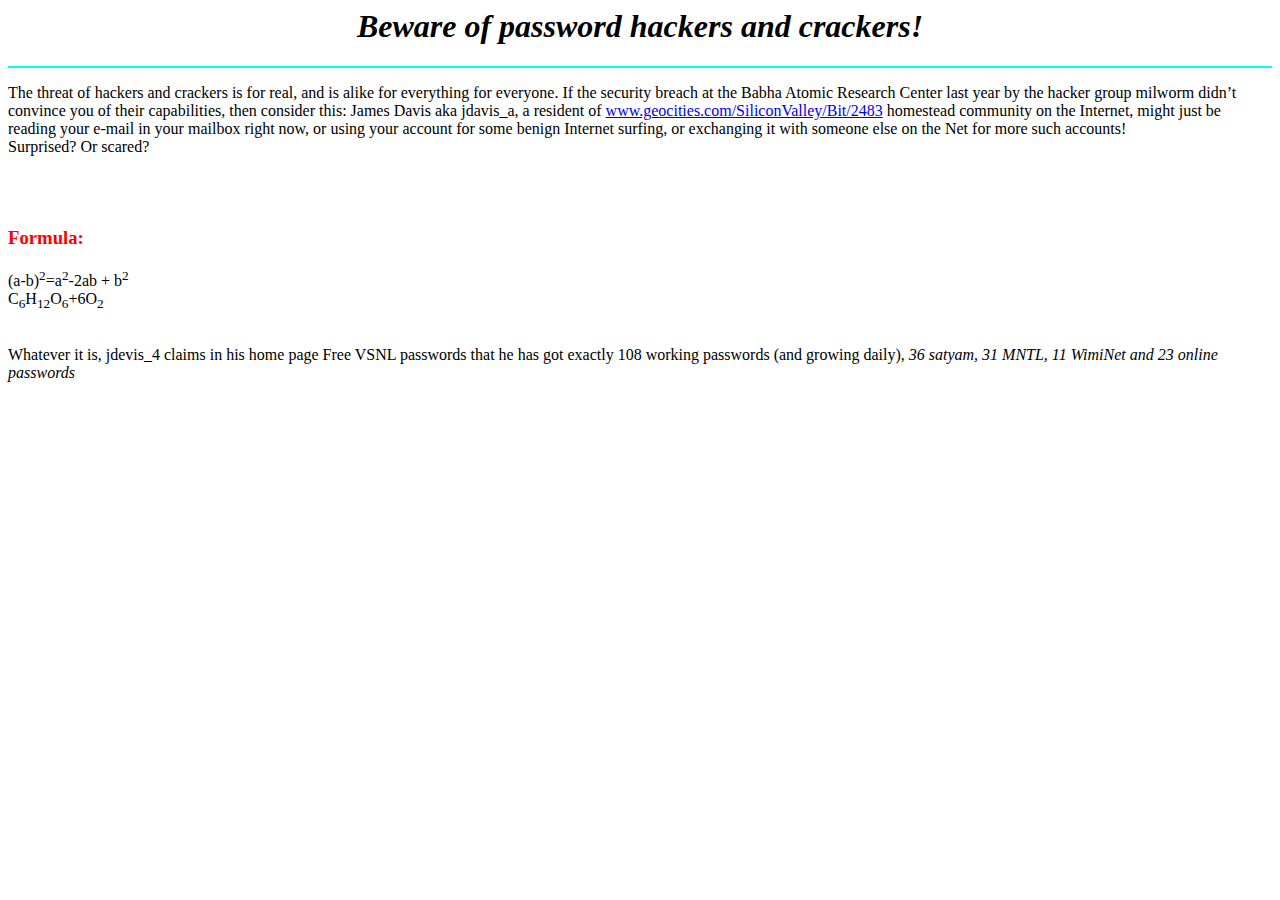
<file: WEBSITE RESPONSIVE/Unit-5/ex1.html>
<html>
    <head>
        <title>Exercise-1</title>
    </head>
    <body>
        <h1><i><b><center>Beware of password hackers and crackers!</b></i></h1><center></center>
        <hr color="cyan">
        <p>The threat of hackers and crackers is for real, and is alike for everything for everyone. If
            the security breach at the Babha Atomic Research Center last year by the hacker group
            milworm didn’t convince you of their capabilities, then consider this: James Davis aka
            jdavis_a, a resident of
            <a href="https://www.yahoo.com/%22%3E">www.geocities.com/SiliconValley/Bit/2483</a>
            homestead community on the Internet, might just be reading your e-mail in your mailbox right now, or using
            your account for some benign Internet surfing, or exchanging it with someone else on the
            Net for more such accounts!<br>
            Surprised?
            Or scared?
            </p>
            <br>
            <br>
    <h3><font color="Red" face=""times roman">Formula:</font></h3>
        <p>(a-b)<sup>2</sup>=a<sup>2</sup>-2ab + b<sup>2</sup><br>
        C<sub>6</sub>H<sub>12</sub>O<sub>6</sub>+6O<sub>2</sub>
    <br>
    <br>
    <p>Whatever it is, jdevis_4 claims in his home page Free VSNL passwords that he has got
        exactly 108 working passwords (and growing daily),<i> 36 satyam, 31 MNTL, 11 WimiNet
        and 23 online passwords</i></p>
    </body>
</html>
</file>
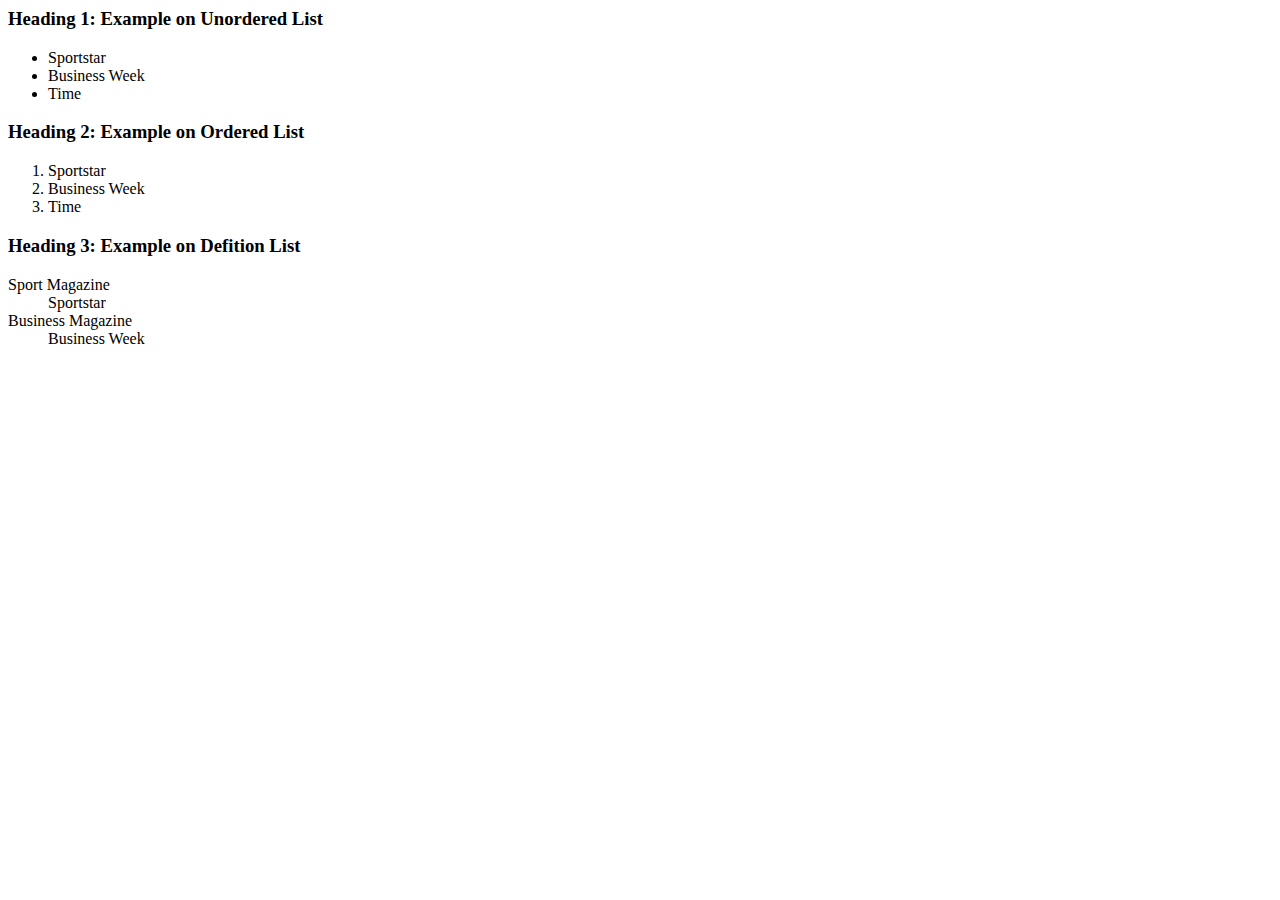
<file: WEBSITE RESPONSIVE/Unit-5/ex2.html>
<html>
    <head>
        <title>Exercise-2</title>
    </head>
    <body>
        <h3><b>Heading 1: Example on Unordered List</b></h3>
        <ul>
            <li>Sportstar</li>
            <li>Business Week</li>
            <li>Time</li>
        </ul>
        <h3><b>Heading 2: Example on Ordered List</b></h3>
        <ol>
            <li>Sportstar</li>
            <li>Business Week</li>
            <li>Time</li>
        </ol>
        <h3><b>Heading 3: Example on Defition List</b></h3>
        <dl>
            <dt>Sport Magazine</dt>
            <dd>Sportstar</dd>
            <dt>Business Magazine</dt>
            <dd>Business Week</dd>


    </body>
</html>
</file>
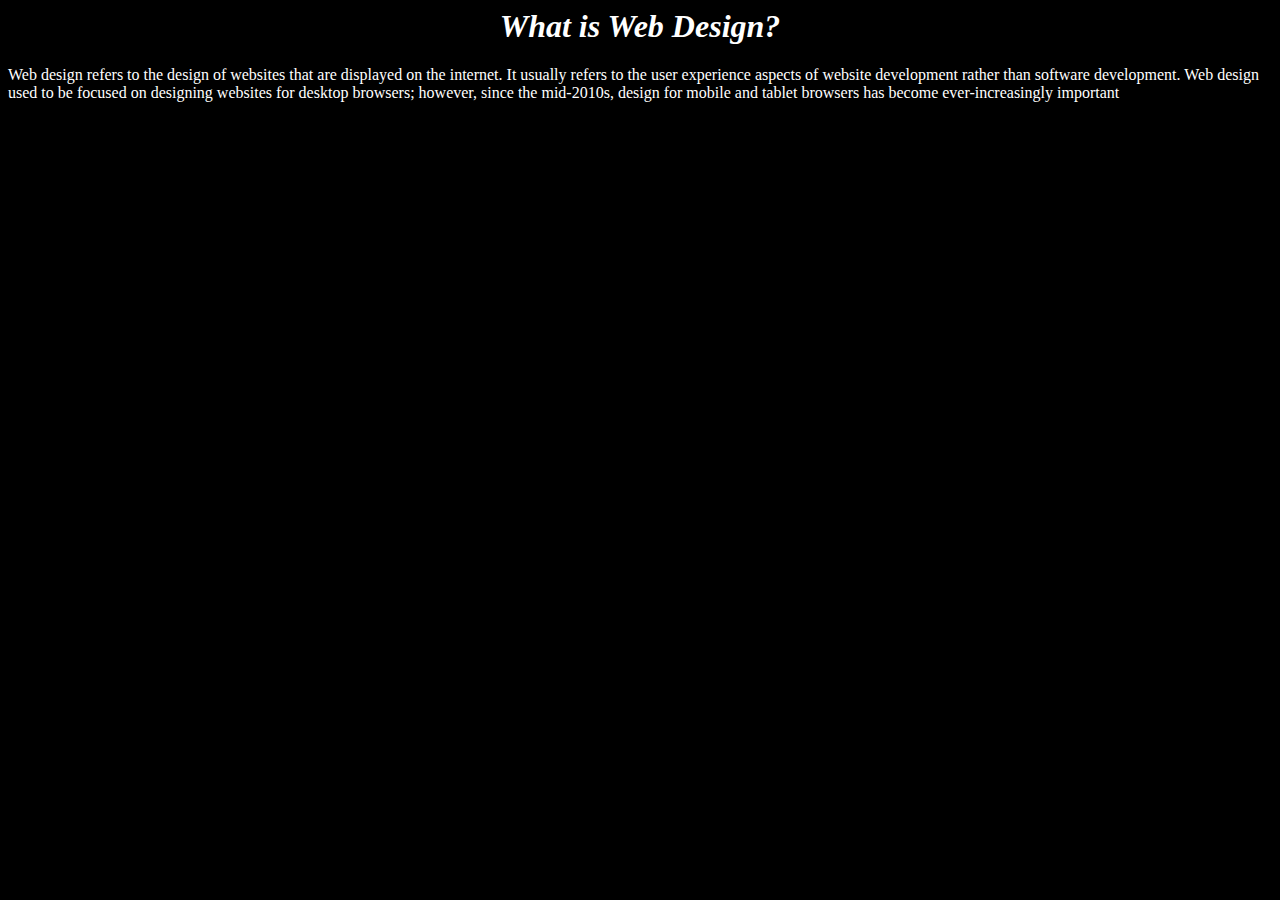
<file: WEBSITE RESPONSIVE/Unit-5/ex3-2.html>
<html>
    <head>
        <title>Exercise-3</title>
    </head>
    <body bgcolor="black" text="white">
        <center><h1><i>What is Web Design?</i></h1></center>
        <p>Web design refers to the design of websites that are displayed on the internet. It usually
            refers to the user experience aspects of website development rather than software
            development. Web design used to be focused on designing websites for desktop
            browsers; however, since the mid-2010s, design for mobile and tablet browsers has
            become ever-increasingly important</p>
    </body>
</html>
</file>
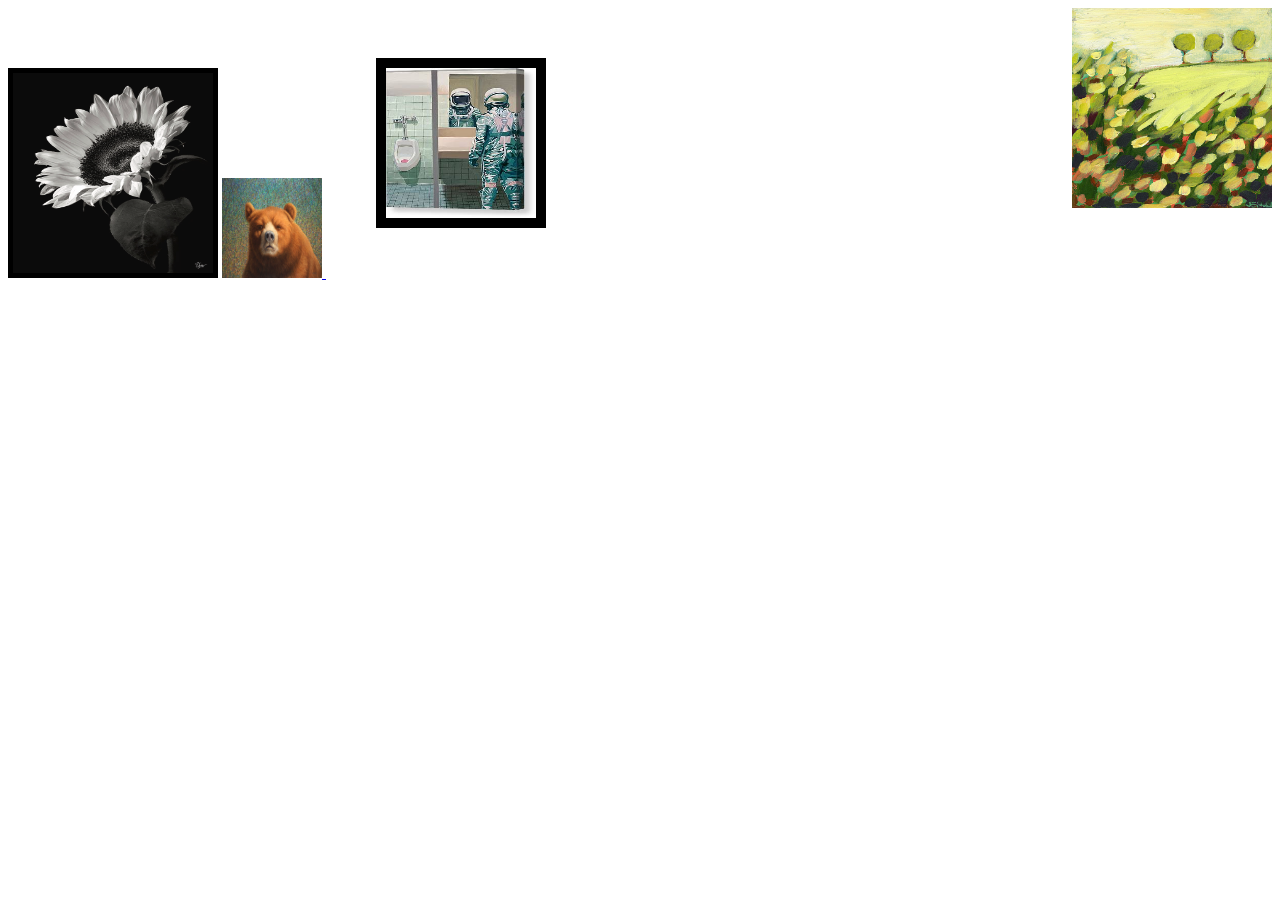
<file: WEBSITE RESPONSIVE/Unit-5/u6-1.html>
<html>
    <head>
        <title>unit 6 task 1</title>
    </head>
    <body>
        <img src = "img1.jpg" border ="5px" width = "200px" height = "200px">
        <img src = "img2.jpg"  width = "100px" height = "100px"><a href="img2.jpg" target ="_blank"> </a>
        <img src = "img3.jpg" width = "200px" height = "200px" align = "right">
        <img src = "img4.jpg" width = "150px" height = "150px" hspace ="50" vspace ="50" border="10">

    </body>
</html>
</file>
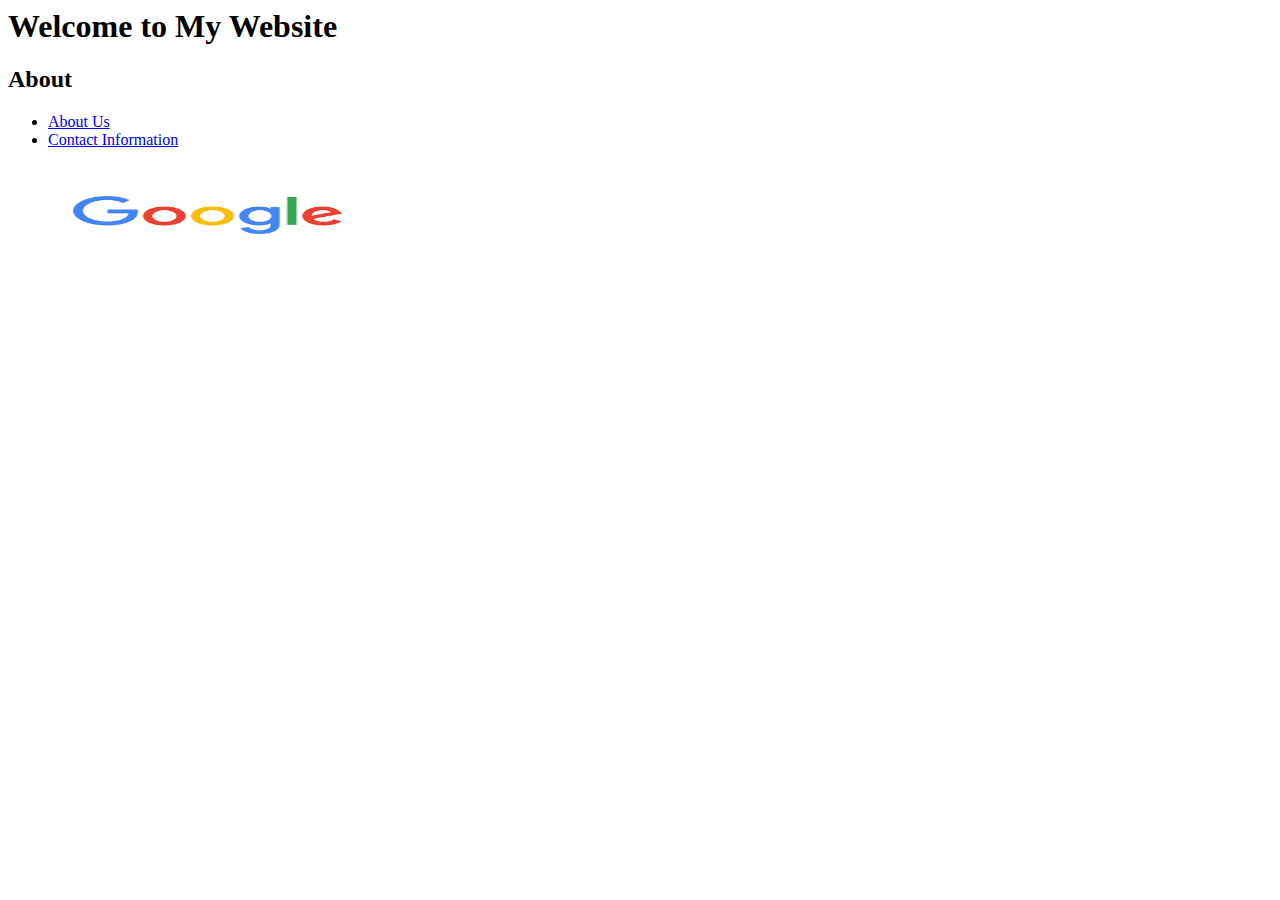
<file: WEBSITE RESPONSIVE/Unit-5/u6-2.html>
<html>
<head>
    <title>Home</title>
</head>
<body>
    <h1>Welcome to My Website</h1>
    <h2>About</h2>
    <ul>
        <li><a href="about.html" target = "_blank">About Us</a></li>
        <li><a href="about.html#contact">Contact Information</a></li>
    </ul>

    <a href=https://www.google.com/ target = "_blank"><img src="google.png" alt="Google" width="400" height="100">
    </a>
</body>
</html>
</file>
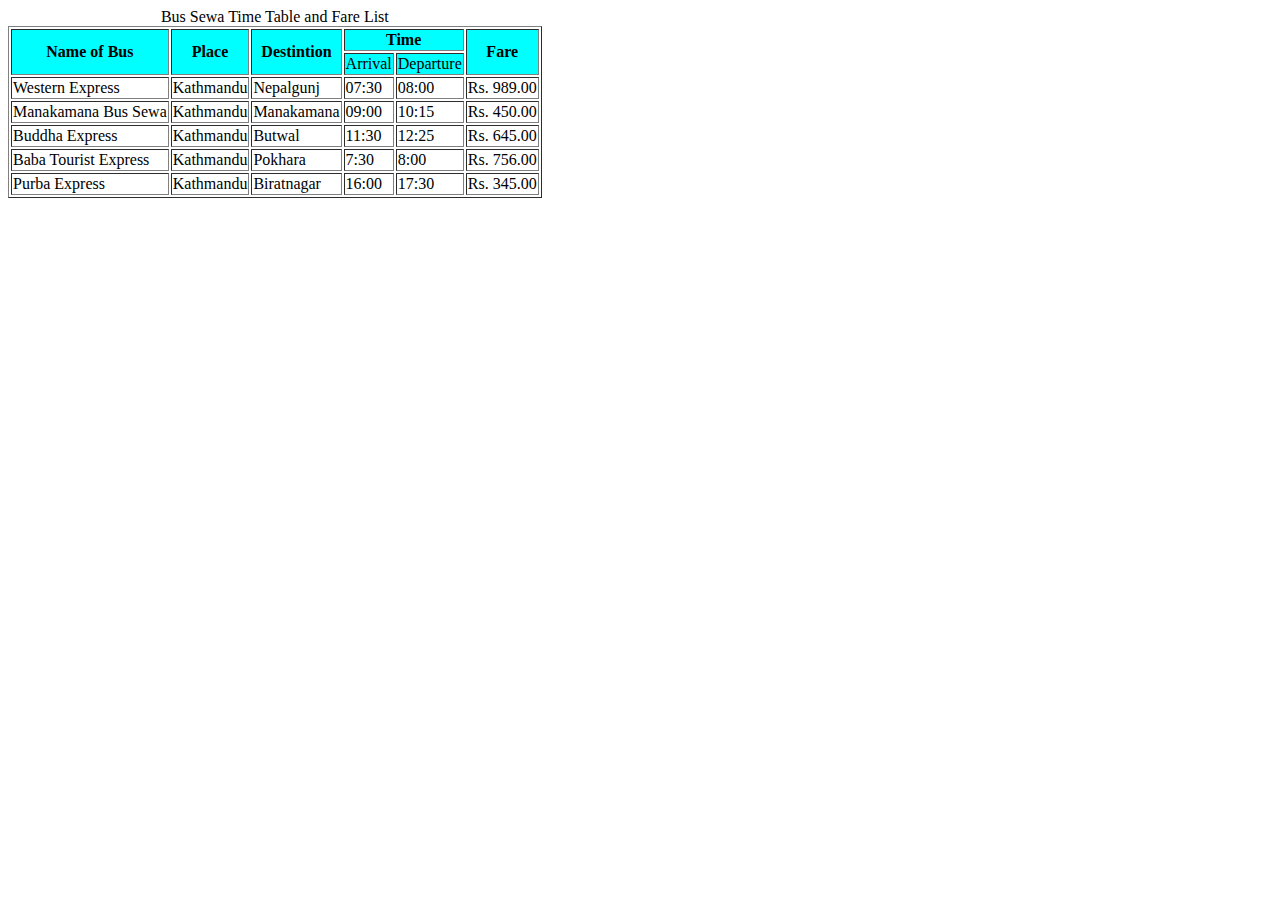
<file: WEBSITE RESPONSIVE/Unit-5/u6-3.html>
<html>
<head>
<title>TABLE </title>
</head>
<body>
<table border="1">
    <caption>Bus Sewa Time Table and Fare List</caption>
    <tr bgcolor="cyan">
    <th rowspan="2">Name of Bus</th>
    <th rowspan="2">Place</th>
    <th rowspan="2">Destintion</th>
    <th colspan="2">Time</th>
    <th rowspan="2">Fare</th>
    </tr>
    <tr bgcolor="cyan"><td>Arrival</td>
        <td>Departure</td></tr>
    <tr><td>Western Express</td>
    <td>Kathmandu</td>
    <td>Nepalgunj</td>
    <td>07:30</td>
    <td>08:00</td>
    <td>Rs. 989.00</td>
    </tr>
    <tr>
        <td>Manakamana Bus Sewa</td>
        <td>Kathmandu</td>
        <td>Manakamana</td>
        <td>09:00</td>
        <td>10:15</td>
        <td>Rs. 450.00</td>
    </tr>
    <tr>
        <td>Buddha Express</td>
        <td>Kathmandu</td>
        <td>Butwal</td>
        <td>11:30</td>
        <td>12:25</td>
        <td>Rs. 645.00</td>
    </tr>
    <tr>
        <td>Baba Tourist Express</td>
        <td>Kathmandu</td>
        <td>Pokhara</td>
        <td>7:30</td>
        <td>8:00</td>
        <td>Rs. 756.00</td>
    </tr>
    <tr>
        <td>Purba Express</td>
        <td>Kathmandu</td>
        <td>Biratnagar</td>
        <td>16:00</td>
        <td>17:30</td>
        <td>Rs. 345.00</td>
    </tr>


</table>

</body>
</html>
</file>
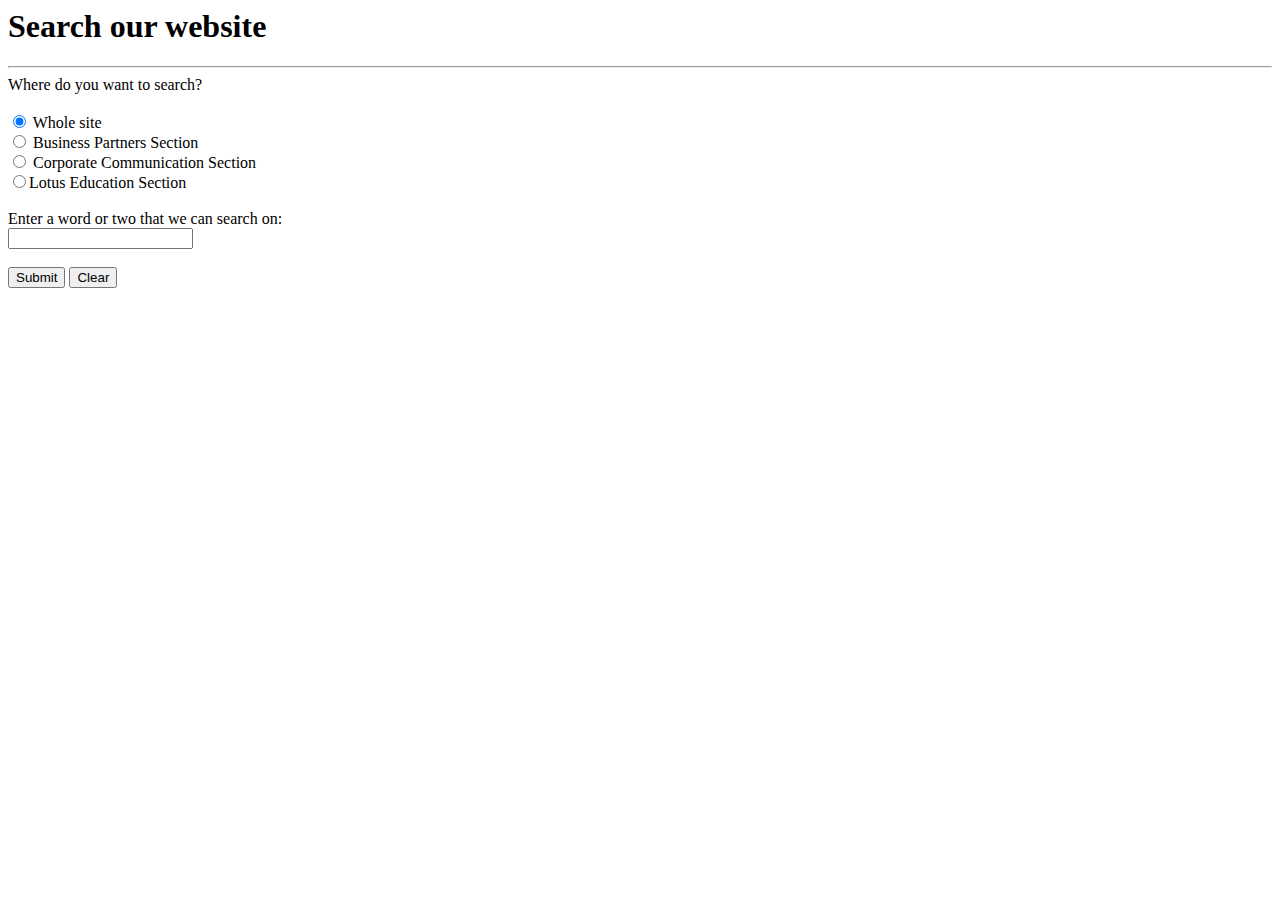
<file: WEBSITE RESPONSIVE/Unit-5/u7-1.html>
<html>
    <head>
        <title>Exercise-3</title>
    </head>
    <body>
        <h1>Search our website</h1>
        <hr></hr>
        <form name="fome1" Method= "get" Action= " URL " >
            Where do you want to search?<br><br>
            <input type="radio" id="Biraj"
name="radio" value="1"
checked> Whole site<br>
<input type="radio" id="Biraj2"
name="partner" value="2">
Business Partners Section<br>
<input type="radio" id="Biraj3"
name="corporate" value="3"> Corporate Communication Section<br>
<input type="radio" id="Biraj4"
name="Lotus" value="4">Lotus Education Section<br><br>
Enter a word or two that we can search on:<br><input type="text"
name="search"><br>
<br>
<button>Submit</button> 
<button>Clear</button>
        </form>
    </body>
</html>
</file>
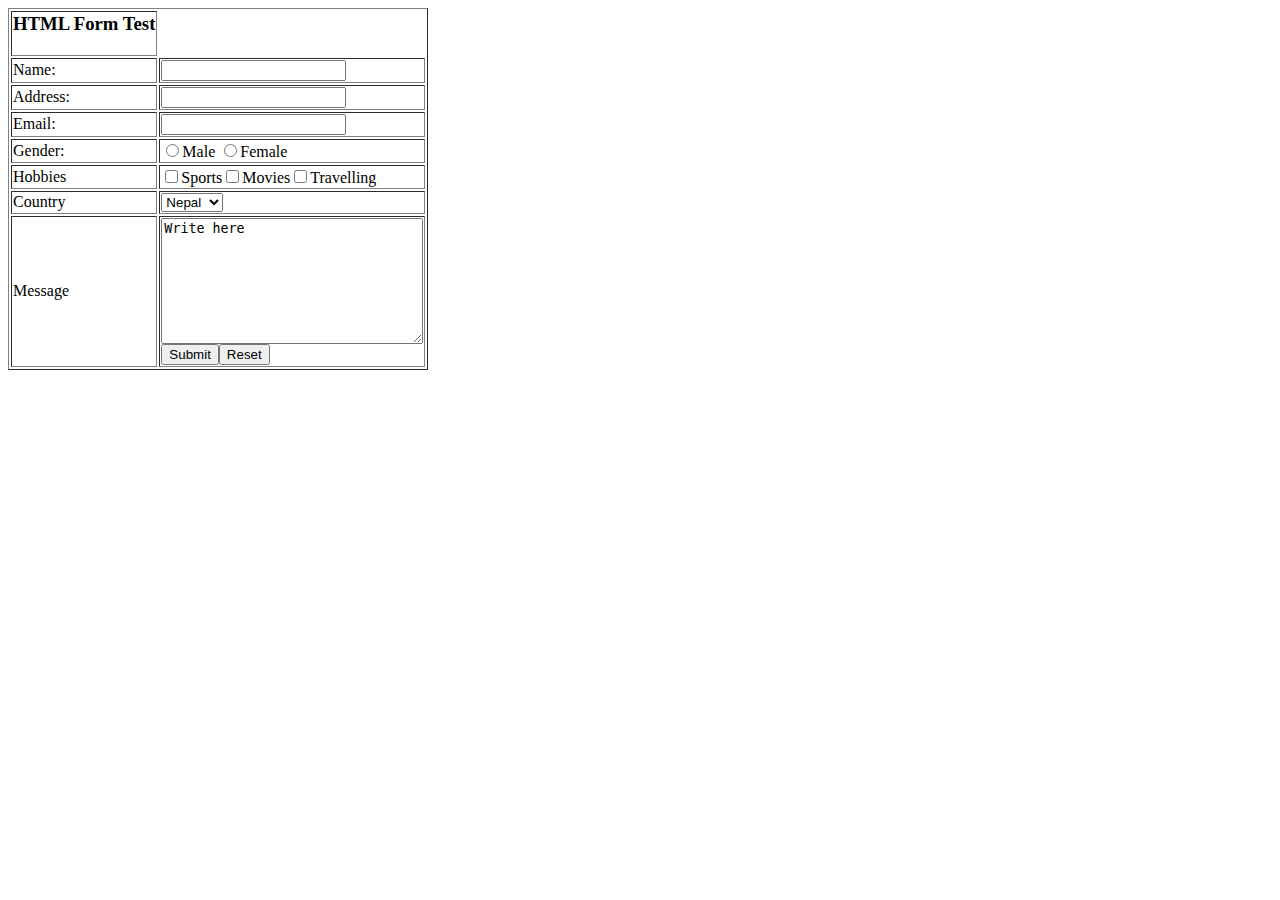
<file: WEBSITE RESPONSIVE/Unit-5/u7-2.html>
<html>
    <head>
        <title>Form2</title>
    </head>
    <body>
        <table border="1" style="width:300 px;"><form>
            <tr><th><h3>HTML Form Test</th></h3></tr>
            <tr"><td>Name:</td><td><input type="text"
        name="search"></td></tr> 
        <tr><td>
Address:<br></td><td><input type="text"
name="search"><br></td></tr>
<tr><td>Email:</td><td><input type="text"
name="search"></td></tr>
<tr><td>Gender: </td><td><input type="radio" id="snehit"
name="partner" value="2">Male <input type="radio" id="snehit"
    name="partner" value="2">Female</tr></td>

    <tr><td>Hobbies</td>
    <td><input type="checkbox" id="snehit">Sports<input type="checkbox" id="snehit">Movies<input type="checkbox" id="snehit">Travelling</td></tr>

    <tr><td>Country</td>
    <td><select id="country" name="country">
        <option value="Nepal">Nepal</option>
        <option value="India">India</option>
        <option value="USA">USA</option>
        <option value="China">China</option>
        <option value="Others">Others</option>

    </select></td></tr>


    <tr><td>Message</td>
    <td><textarea name="Message" rows="8" cols="30">Write here</textarea><br><input type="Submit"><input type="Reset"></td></tr>




        </form></table>
    </body>
</html>
</file>
